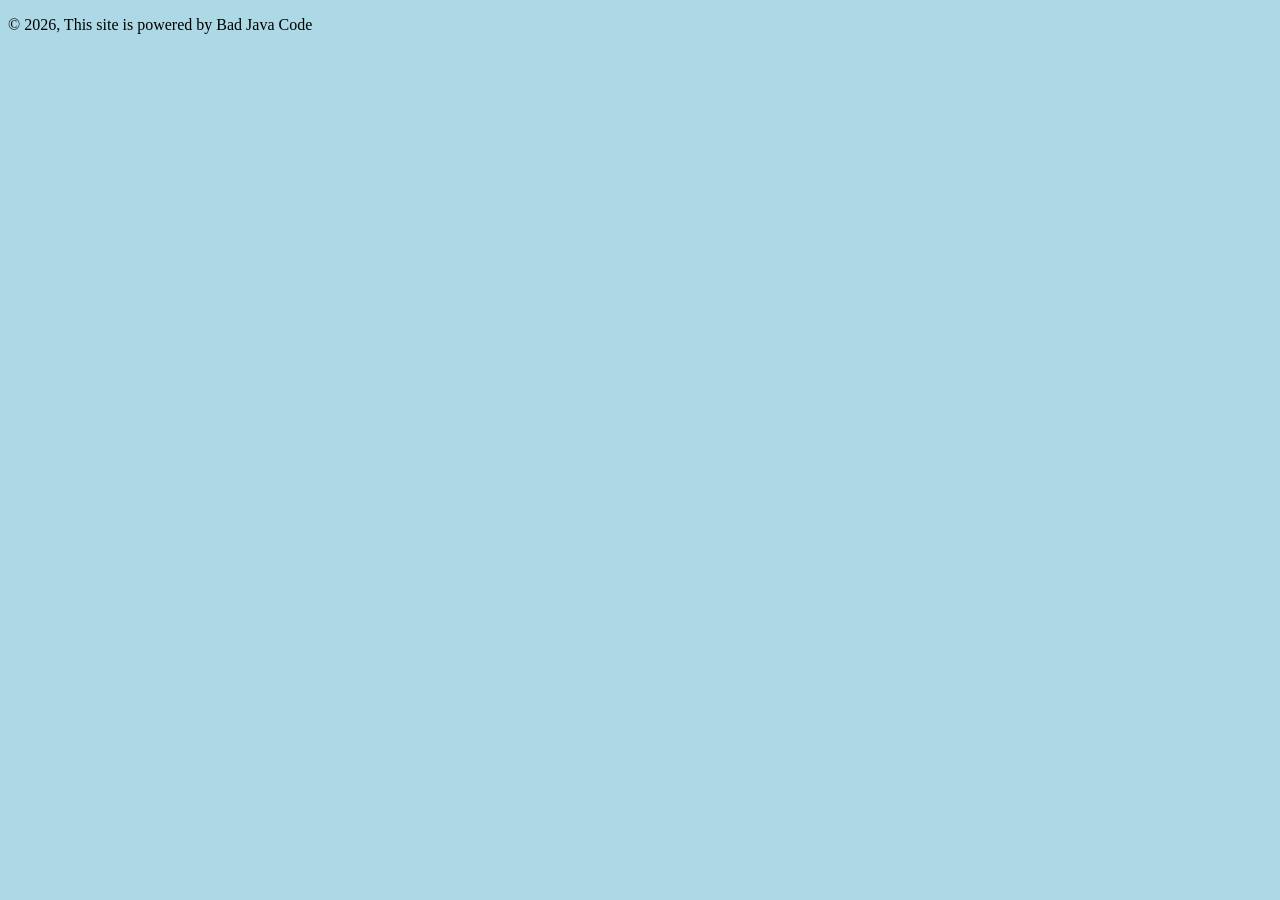
<file: site/template.html>
<!DOCTYPE html>  
<html lang="en">  
<head>  
	<!-- this comment is here to test my parsing script -->
    <meta charset="UTF-8">  
    <meta name="viewport" content="width=device-width, initial-scale=1.0">  
    <title></title>
    <link rel="stylesheet" href="css/mainStyle.css">
    <link rel="icon" href="favicon.ico">
</head>  
<body>  
    <header>  

    </header>  
    <main>  
        
    </main>  
    <footer>  
        <p>&copy; 2026, This site is powered by Bad Java Code</p>  
    </footer>  
</body>  
</html>
</file>
<file: site/css/mainStyle.css>
* {
	font-family: Tahoma;
}

body {
	background-color: lightblue;
}
</file>
